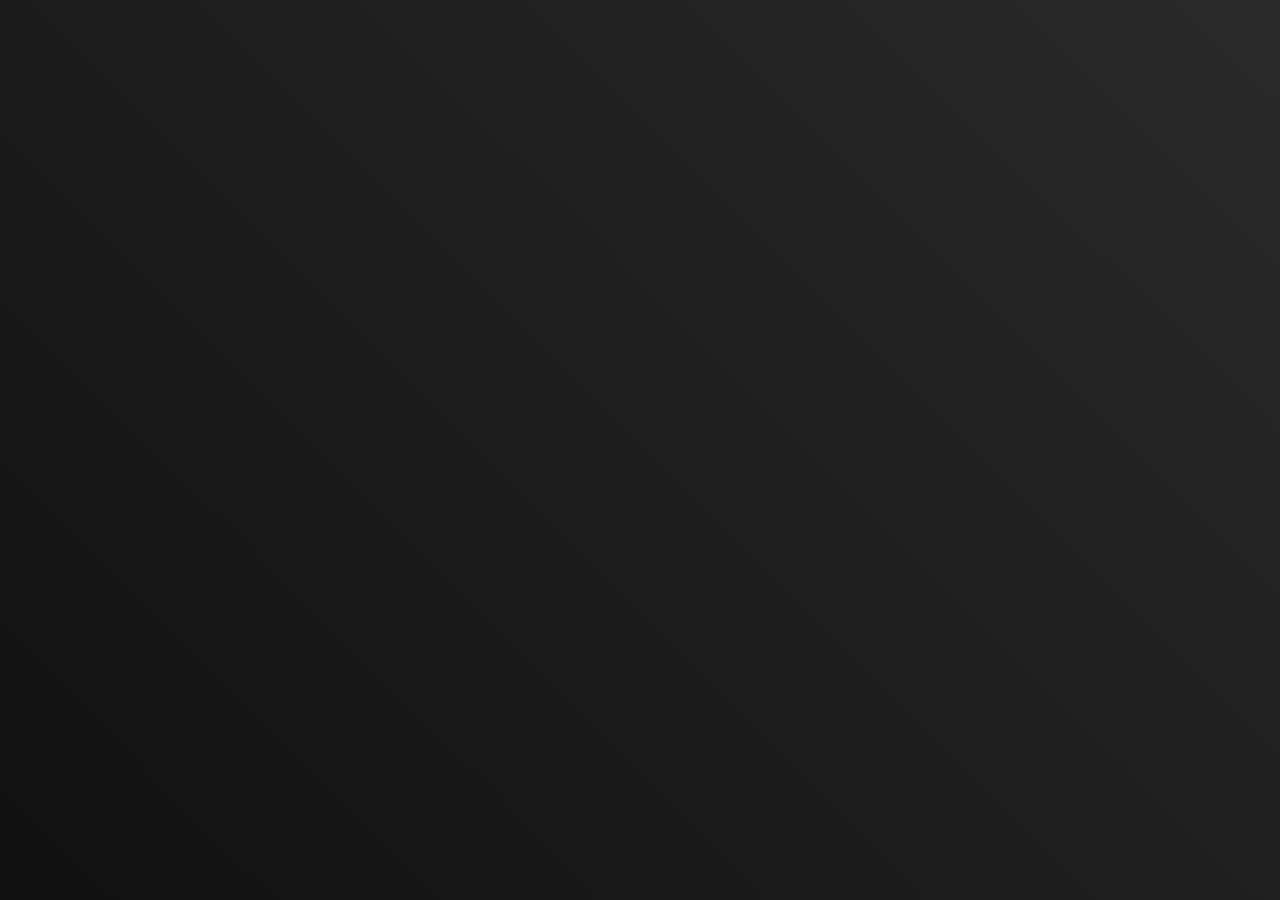
<file: index.html>
<html lang="en">
  <head>
    <meta charset="UTF-8" />
    <meta name="viewport" content="width=device-width, initial-scale=1.0" />
    <title>KROPF Laurens | TINF 2020/21</title>
    <link rel="shortcut icon" href="00-tinf-server/assets/favicon.ico" />
    <link rel="apple-touch-icon" href="00-tinf-server/assets/lk.png" />
    <link rel="stylesheet" href="00-tinf-server/css/fonts.css" />
    <link rel="stylesheet" href="00-tinf-server/css/styles.css" />
  </head>
  <body>
    <div class="lk-container animated animatedFadeInUp fadeInUp">
      <img class="lk-image" width="200" height="200" src="00-tinf-server/assets/lk.png" alt="Thats me!" />
      <div class="lk-title"><p>Hi, I'm Laurens</p></div>
      <div class="lk-subtitle"><p>Software Developer</p></div>
      <div class="lk-jobs"><p>Official TINF-Server for web development.</p></div>
      <div>
        <a class="lk-contact-button" href="02-styling-with-css/">02: Styling with CSS</a>
        <a class="lk-contact-button" href="01-basic-html/">01: Basic HTML</a>
      </div>
      <div class="lk-buttons">
        <a class="lk-oldsite-button" href="mailto:hello@laurensk.at">Contact me!</a>
      </div>
    </div>
  </body>
</html>
</file>
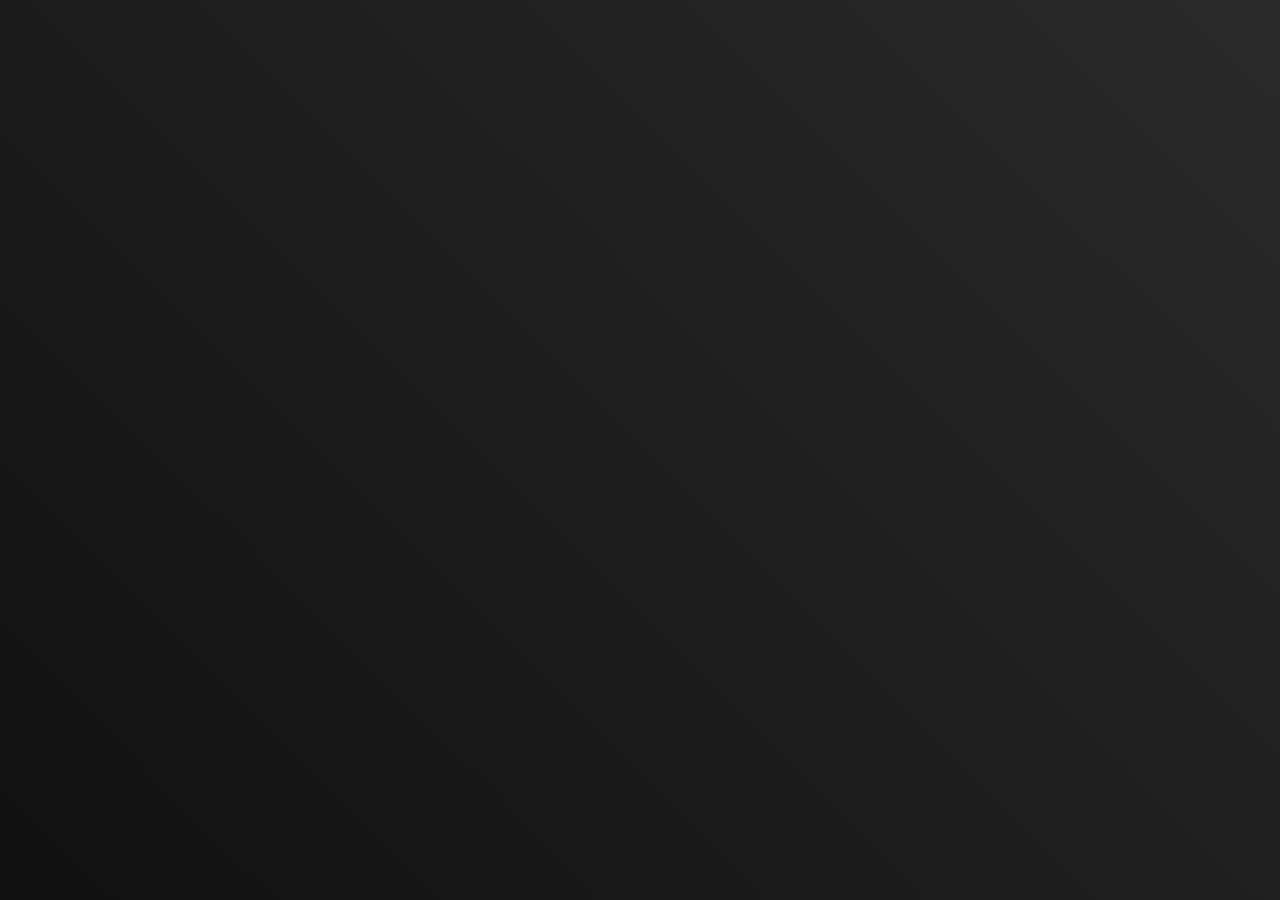
<file: 02-styling-with-css/index.html>
<html lang="en">
  <head>
    <meta charset="UTF-8" />
    <meta name="viewport" content="width=device-width, initial-scale=1.0" />
    <title>Hi, I'm Laurens</title>
    <link rel="shortcut icon" href="assets/favicon.ico" />
    <link rel="apple-touch-icon" href="assets/lk.png" />
    <link rel="stylesheet" href="css/fonts.css" />
    <link rel="stylesheet" href="css/styles.css" />
  </head>
  <body>
    <div class="lk-container animated animatedFadeInUp fadeInUp">
      <img class="lk-image" width="200" height="200" src="assets/lk.png" alt="Thats me!" />
      <div class="lk-title"><p>Hi, I'm Laurens</p></div>
      <div class="lk-subtitle"><p>Software Developer</p></div>
      <div class="lk-jobs"><p>iOS • Android • Web</p></div>
      <div>
        <p class="lk-quote-text">
          “Those who are crazy enough<br />to think they can change the<br />world usually do.”
        </p>
        <p class="lk-quote-author">― Steve Jobs</p>
      </div>
      <div class="lk-buttons">
        <a class="lk-contact-button" href="mailto:hello@laurensk.at">Contact me!</a>
        <a class="lk-oldsite-button" target="_blank" href="https://tinf.laurensk.at/01-basic-html">Open legacy site</a>
      </div>
    </div>
  </body>
</html>
</file>
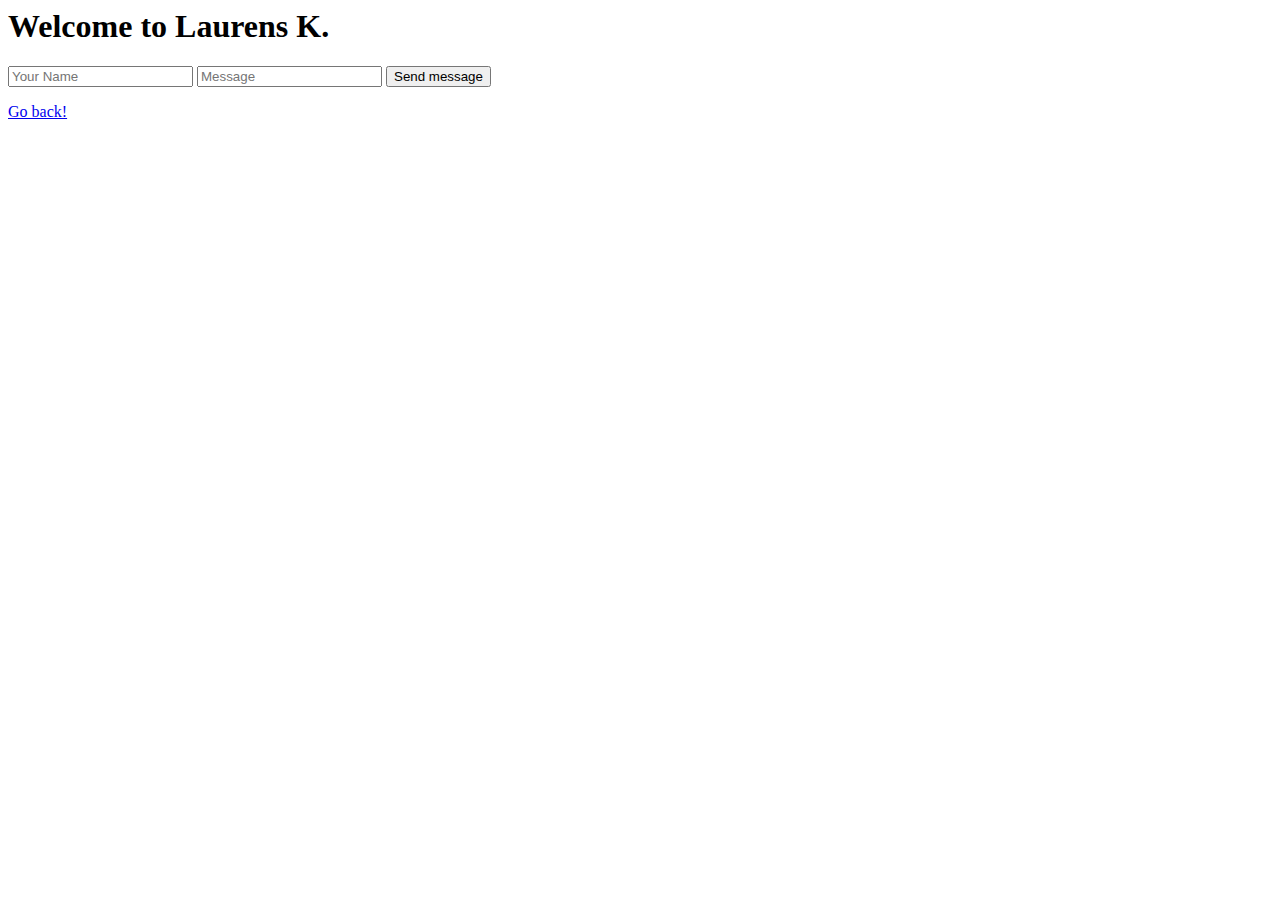
<file: 01-basic-html/contact.html>
<html lang="en">
  <head>
    <meta charset="UTF-8" />
    <meta name="viewport" content="width=device-width, initial-scale=1.0" />
    <title>Laurens K.</title>
  </head>
  <body>
    <h1>Welcome to Laurens K.</h1>
    <form action="send.php">
      <input type="text" placeholder="Your Name" />
      <input type="text" placeholder="Message" />
      <button type="button">Send message</button>
    </form>
    <a href="index.html">Go back!</a>
  </body>
</html>
</file>
<file: 00-tinf-server/css/fonts.css>
@font-face {
  font-family: "RobotoBlack";
  src: url("../fonts/Roboto-Black.ttf");
}

@font-face {
  font-family: "RobotoBold";
  src: url("../fonts/Roboto-Bold.ttf");
}

@font-face {
  font-family: "RobotoMedium";
  src: url("../fonts/Roboto-Medium.ttf");
}

@font-face {
  font-family: "RobotoRegular";
  src: url("../fonts/Roboto-Regular.ttf");
}

@font-face {
  font-family: "RobotoThin";
  src: url("../fonts/Roboto-Thin.ttf");
}

@font-face {
  font-family: "Roboto-Italic";
  src: url("../fonts/Roboto-Italic.ttf");
}

@font-face {
  font-family: "Roboto-ThinItalic";
  src: url("../fonts/Roboto-ThinItalic.ttf");
}
</file>
<file: 00-tinf-server/css/styles.css>
html {
  font-family: "RobotoRegular";
  color: white;
}

body {
  background: linear-gradient(225deg, rgba(42, 42, 42, 1) 0%, rgba(17, 17, 17, 1) 100%);
  background-repeat: no-repeat;
  background-attachment: fixed;
}

ul {
  list-style-type: none;
}

.lk-container {
  width: 100%;
  height: 100%;
  display: flex;
  align-items: center;
  justify-content: baseline;
  flex-direction: column;
}

.lk-image {
  margin-top: 100px;
  width: 200px;
  height: 200px;
  border-radius: 200px;
  border: 6px solid white;

  -webkit-box-shadow: 3px 3px 50px 0px rgba(255, 255, 255, 0.2);
  box-shadow: 3px 3px 50px 0px rgba(255, 255, 255, 0.2);
}

.lk-title {
  margin-top: 30px;
  font-family: "RobotoThin";
  font-size: 40px;
}

.lk-subtitle {
  margin-top: -50px;
  font-size: 20px;
  font-family: "RobotoThin";
}

.lk-jobs {
  font-family: "RobotoRegular";
  padding-bottom: 15px;
}

.lk-buttons {
  margin-top: 20px;
  padding-bottom: 50px;
}

.lk-contact-button {
  margin-top: 10px;
  display: block;
  font-family: "RobotoMedium";
  text-align: center;
  color: #2a2a2a;
  text-decoration: none;
  height: 15px;
  width: 200px;
  padding: 20;
  border-radius: 15px;
  background: linear-gradient(225deg, #55c3fa 0%, #1386f5 100%);
  transition: 1s;
  position: relative;
  top: 0;
  transition: top ease 0.5s;
}

.lk-contact-button:hover {
  top: -5;
  color: black;
}

.lk-oldsite-button {
  display: block;
  margin-top: 20px;
  text-align: center;
  text-decoration: none;
  color: #c2c2c2;
  font-size: small;
}

.lk-oldsite-button:hover {
  color: white;
}

@keyframes fadeInUp {
  from {
    transform: translate3d(0, 40px, 0);
  }

  to {
    transform: translate3d(0, 0, 0);
    opacity: 1;
  }
}

@-webkit-keyframes fadeInUp {
  from {
    transform: translate3d(0, 40px, 0);
  }

  to {
    transform: translate3d(0, 0, 0);
    opacity: 1;
  }
}

.animated {
  animation-duration: 1s;
  animation-fill-mode: both;
  -webkit-animation-duration: 1s;
  -webkit-animation-fill-mode: both;
}

.animatedFadeInUp {
  opacity: 0;
}

.fadeInUp {
  opacity: 0;
  animation-name: fadeInUp;
  -webkit-animation-name: fadeInUp;
}
</file>
<file: 02-styling-with-css/css/fonts.css>
@font-face {
  font-family: "RobotoBlack";
  src: url("../fonts/Roboto-Black.ttf");
}

@font-face {
  font-family: "RobotoBold";
  src: url("../fonts/Roboto-Bold.ttf");
}

@font-face {
  font-family: "RobotoMedium";
  src: url("../fonts/Roboto-Medium.ttf");
}

@font-face {
  font-family: "RobotoRegular";
  src: url("../fonts/Roboto-Regular.ttf");
}

@font-face {
  font-family: "RobotoThin";
  src: url("../fonts/Roboto-Thin.ttf");
}

@font-face {
  font-family: "Roboto-Italic";
  src: url("../fonts/Roboto-Italic.ttf");
}

@font-face {
  font-family: "Roboto-ThinItalic";
  src: url("../fonts/Roboto-ThinItalic.ttf");
}
</file>
<file: 02-styling-with-css/css/styles.css>
html {
  font-family: "RobotoRegular";
  color: white;
}

body {
  background: linear-gradient(225deg, rgba(42, 42, 42, 1) 0%, rgba(17, 17, 17, 1) 100%);
  background-repeat: no-repeat;
  background-attachment: fixed;
}

ul {
  list-style-type: none;
}

.lk-container {
  width: 100%;
  height: 100%;
  display: flex;
  align-items: center;
  justify-content: baseline;
  flex-direction: column;
}

.lk-image {
  margin-top: 100px;
  width: 200px;
  height: 200px;
  border-radius: 200px;
  border: 6px solid white;

  -webkit-box-shadow: 3px 3px 50px 0px rgba(255, 255, 255, 0.2);
  box-shadow: 3px 3px 50px 0px rgba(255, 255, 255, 0.2);
}

.lk-title {
  margin-top: 30px;
  font-family: "RobotoThin";
  font-size: 40px;
}

.lk-subtitle {
  margin-top: -50px;
  font-size: 20px;
  font-family: "RobotoThin";
}

.lk-jobs {
  font-family: "RobotoRegular";
  padding-bottom: 15px;
}

.lk-quote-text {
  font-family: "Roboto-ThinItalic";
  font-size: 17px;
  text-align: center;
}

.lk-quote-author {
  font-family: "Roboto-Italic";
  text-align: center;
}

.lk-buttons {
  margin-top: 50px;
  padding-bottom: 50px;
}

.lk-contact-button {
  display: block;
  font-family: "RobotoMedium";
  text-align: center;
  color: #2a2a2a;
  text-decoration: none;
  height: 15px;
  width: 200px;
  padding: 20;
  border-radius: 15px;
  background: linear-gradient(225deg, #55c3fa 0%, #1386f5 100%);
  transition: 1s;
  position: relative;
  top: 0;
  transition: top ease 0.5s;
}

.lk-contact-button:hover {
  top: -5;
  color: black;
}

.lk-oldsite-button {
  display: block;
  margin-top: 20px;
  text-align: center;
  text-decoration: none;
  color: #c2c2c2;
  font-size: small;
}

.lk-oldsite-button:hover {
  color: white;
}

@keyframes fadeInUp {
  from {
    transform: translate3d(0, 40px, 0);
  }

  to {
    transform: translate3d(0, 0, 0);
    opacity: 1;
  }
}

@-webkit-keyframes fadeInUp {
  from {
    transform: translate3d(0, 40px, 0);
  }

  to {
    transform: translate3d(0, 0, 0);
    opacity: 1;
  }
}

.animated {
  animation-duration: 1s;
  animation-fill-mode: both;
  -webkit-animation-duration: 1s;
  -webkit-animation-fill-mode: both;
}

.animatedFadeInUp {
  opacity: 0;
}

.fadeInUp {
  opacity: 0;
  animation-name: fadeInUp;
  -webkit-animation-name: fadeInUp;
}
</file>
